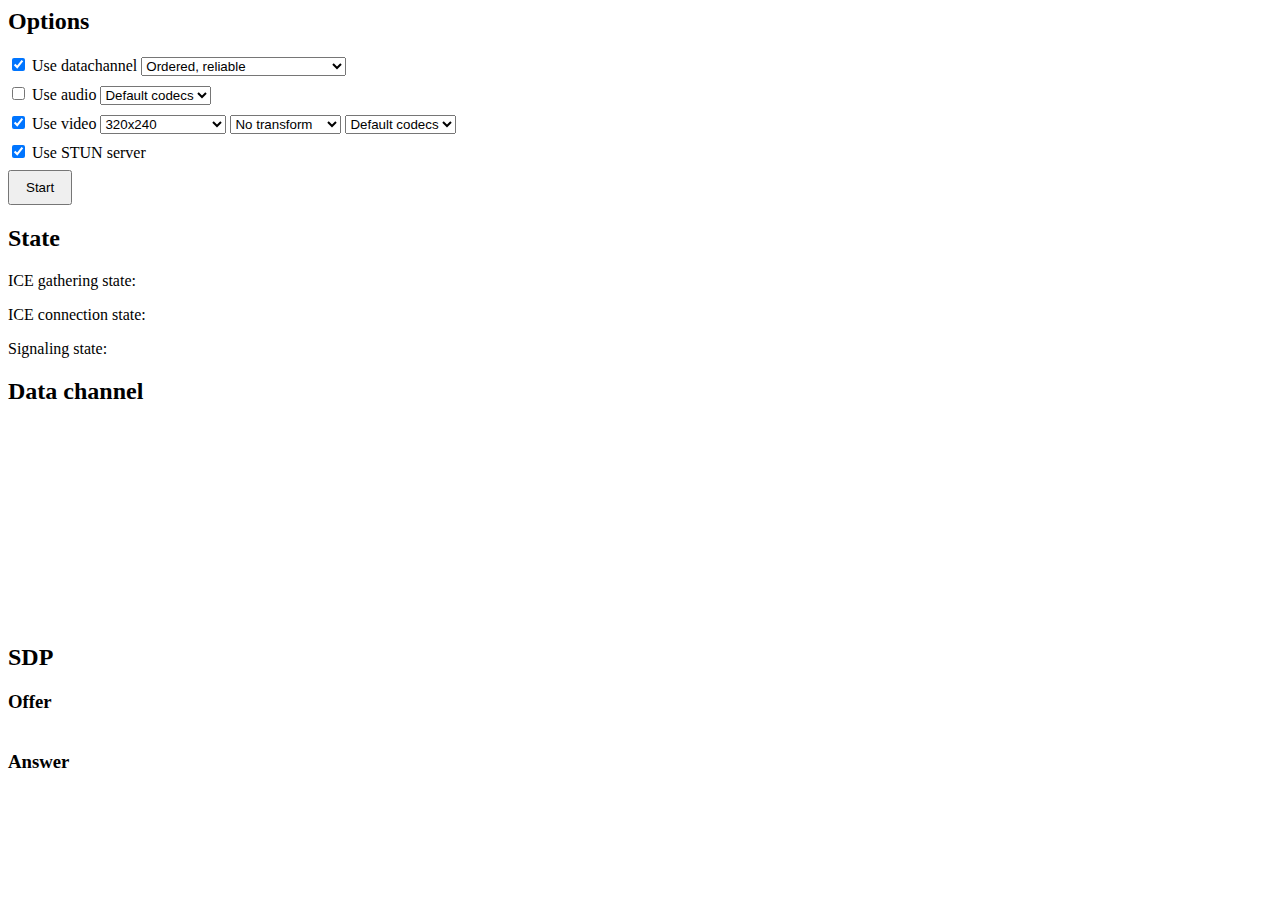
<file: index_.html>
<html>
<head>
    <meta charset="UTF-8"/>
    <meta name="viewport" content="width=device-width, initial-scale=1.0" />
    <title>WebRTC demo</title>
    <style>
    button {
        padding: 8px 16px;
    }

    pre {
        overflow-x: hidden;
        overflow-y: auto;
    }

    video {
        width: 100%;
    }

    .option {
        margin-bottom: 8px;
    }

    #media {
        max-width: 1280px;
    }
    </style>
</head>
<body>

<h2>Options</h2>
<div class="option">
    <input id="use-datachannel" checked="checked" type="checkbox"/>
    <label for="use-datachannel">Use datachannel</label>
    <select id="datachannel-parameters">
        <option value='{"ordered": true}'>Ordered, reliable</option>
        <option value='{"ordered": false, "maxRetransmits": 0}'>Unordered, no retransmissions</option>
        <option value='{"ordered": false, "maxPacketLifetime": 500}'>Unordered, 500ms lifetime</option>
    </select>
</div>
<div class="option">
    <input id="use-audio"  type="checkbox"/>
    <label for="use-audio">Use audio</label>
    <select id="audio-codec">
        <option value="default" selected>Default codecs</option>
        <option value="opus/48000/2">Opus</option>
        <option value="PCMU/8000">PCMU</option>
        <option value="PCMA/8000">PCMA</option>
    </select>
</div>
<div class="option">
    <input id="use-video" checked="checked" type="checkbox"/>
    <label for="use-video">Use video</label>
    <select id="video-resolution">
        <option value="" >Default resolution</option>
        <option value="320x240" selected>320x240</option>
        <option value="640x480">640x480</option>
        <option value="960x540">960x540</option>
        <option value="1280x720">1280x720</option>
    </select>
    <select id="video-transform">
        <option value="none" selected>No transform</option>
        <option value="edges">Edge detection</option>
        <option value="cartoon">Cartoon effect</option>
        <option value="rotate">Rotate</option>
    </select>
    <select id="video-codec">
        <option value="default" selected>Default codecs</option>
        <option value="VP8/90000">VP8</option>
        <option value="H264/90000">H264</option>
    </select>
</div>
<div class="option">
    <input id="use-stun" type="checkbox" checked />
    <label for="use-stun">Use STUN server</label>
</div>

<button id="start" onclick="start()">Start</button>
<button id="stop" style="display: none" onclick="stop()">Stop</button>

<h2>State</h2>
<p>
    ICE gathering state: <span id="ice-gathering-state"></span>
</p>
<p>
    ICE connection state: <span id="ice-connection-state"></span>
</p>
<p>
    Signaling state: <span id="signaling-state"></span>
</p>

<div id="media" style="display: none">
    <h2>Media</h2>

    <audio id="audio" autoplay="true"></audio>
    <video id="video" autoplay="true" playsinline="true"></video>
</div>

<h2>Data channel</h2>
<pre id="data-channel" style="height: 200px;"></pre>

<h2>SDP</h2>

<h3>Offer</h3>
<pre id="offer-sdp"></pre>

<h3>Answer</h3>
<pre id="answer-sdp"></pre>

<script src="client.js"></script>
</body>
</html>
</file>
